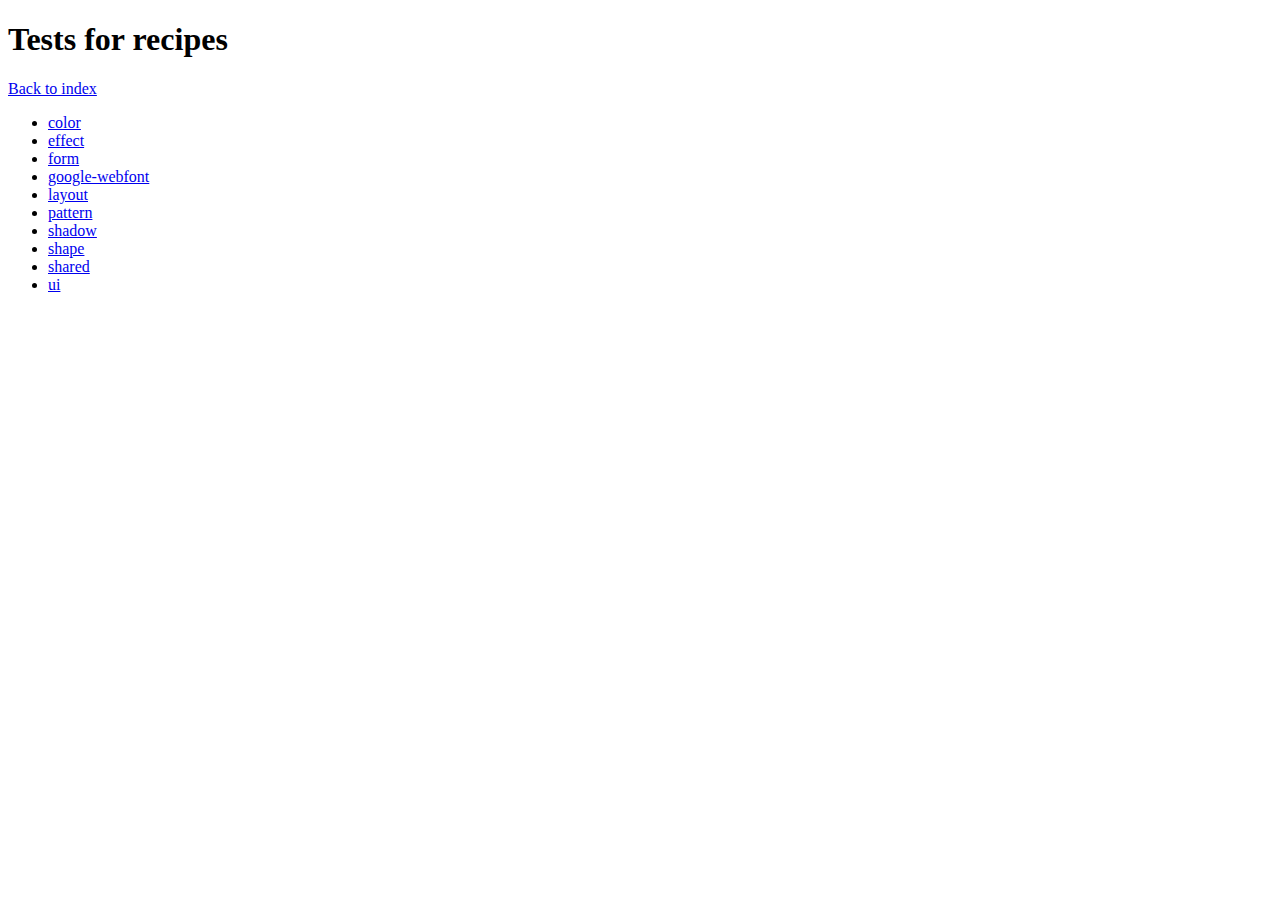
<file: home/touch/resources/themes/vendor/compass-recipes/tests/recipes/index.html>
<!doctype html>
<h1>Tests for recipes</h1>

<a href="../">Back to index</a>

<ul>
    <li><a href="color">color</a></li>
    <li><a href="effect">effect</a></li>
    <li><a href="form">form</a></li>
    <li><a href="google-webfont">google-webfont</a></li>
    <li><a href="layout">layout</a></li>
    <li><a href="pattern">pattern</a></li>
    <li><a href="shadow">shadow</a></li>
    <li><a href="shape">shape</a></li>
    <li><a href="shared">shared</a></li>
    <li><a href="ui">ui</a></li>
</ul>
</file>
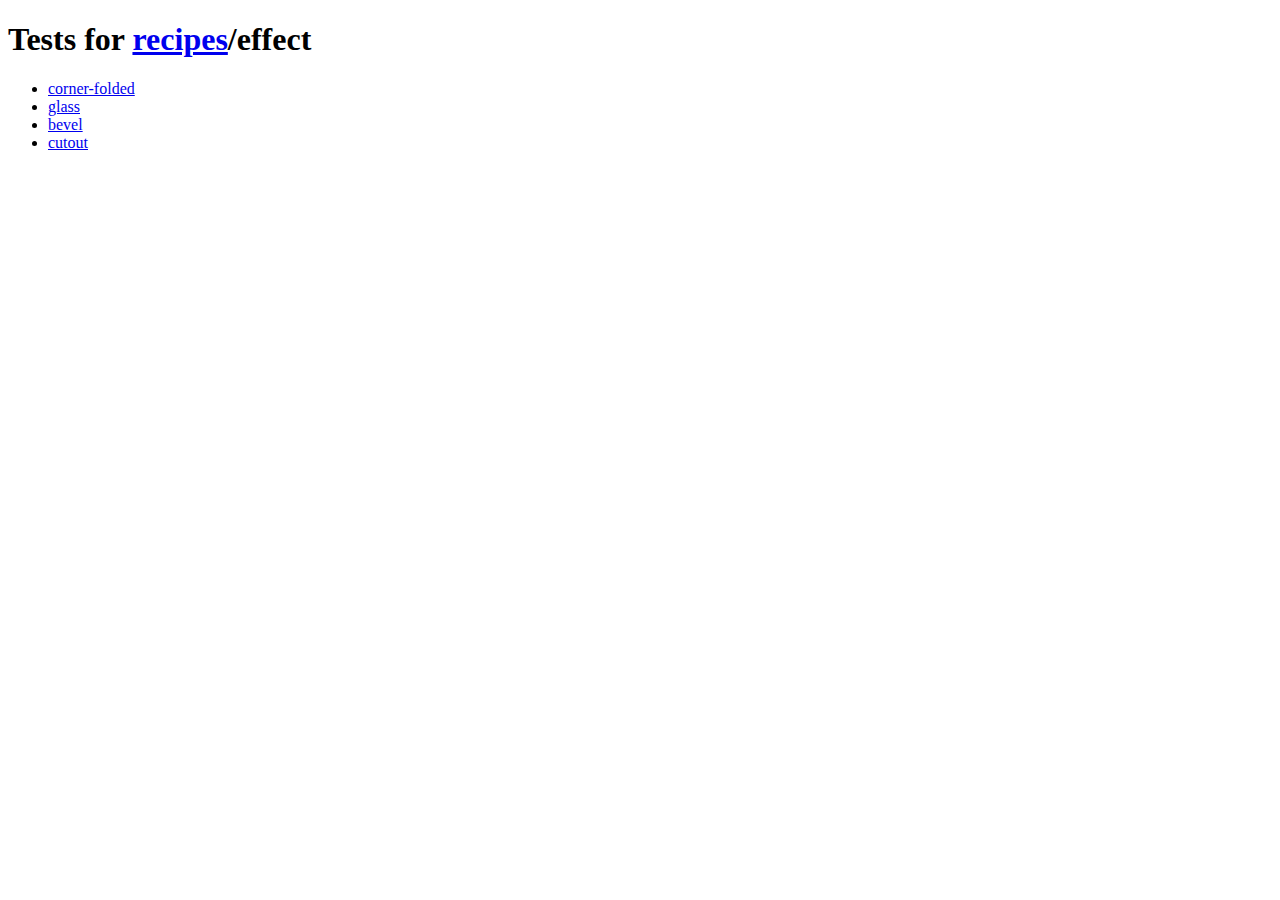
<file: home/touch/resources/themes/vendor/compass-recipes/tests/recipes/effect/index.html>
<!doctype html>
<h1>Tests for <a href="../">recipes</a>/effect</h1>

<ul>
    <li><a href="corner-folded">corner-folded</a></li>
    <li><a href="glass">glass</a></li>
    <li><a href="bevel">bevel</a></li>
    <li><a href="cutout">cutout</a></li>

</ul>
</file>
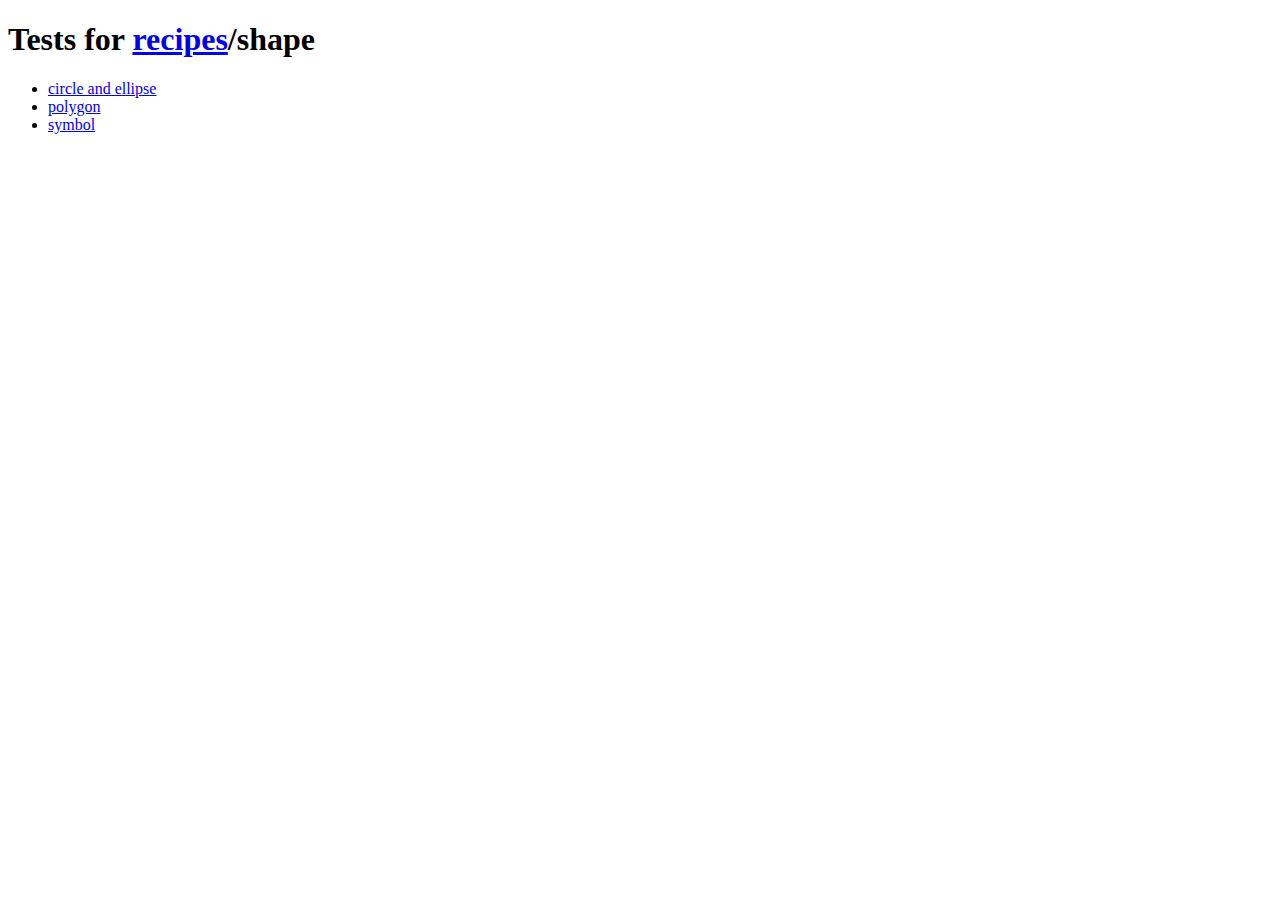
<file: home/touch/resources/themes/vendor/compass-recipes/tests/recipes/shape/index.html>
<!doctype html>
<h1>Tests for <a href="../">recipes</a>/shape</h1>

<ul>
    <li><a href="ellipse">circle and ellipse</a></li>
    <li><a href="polygon">polygon</a></li>
    <li><a href="symbol">symbol</a></li>
</ul>
</file>
